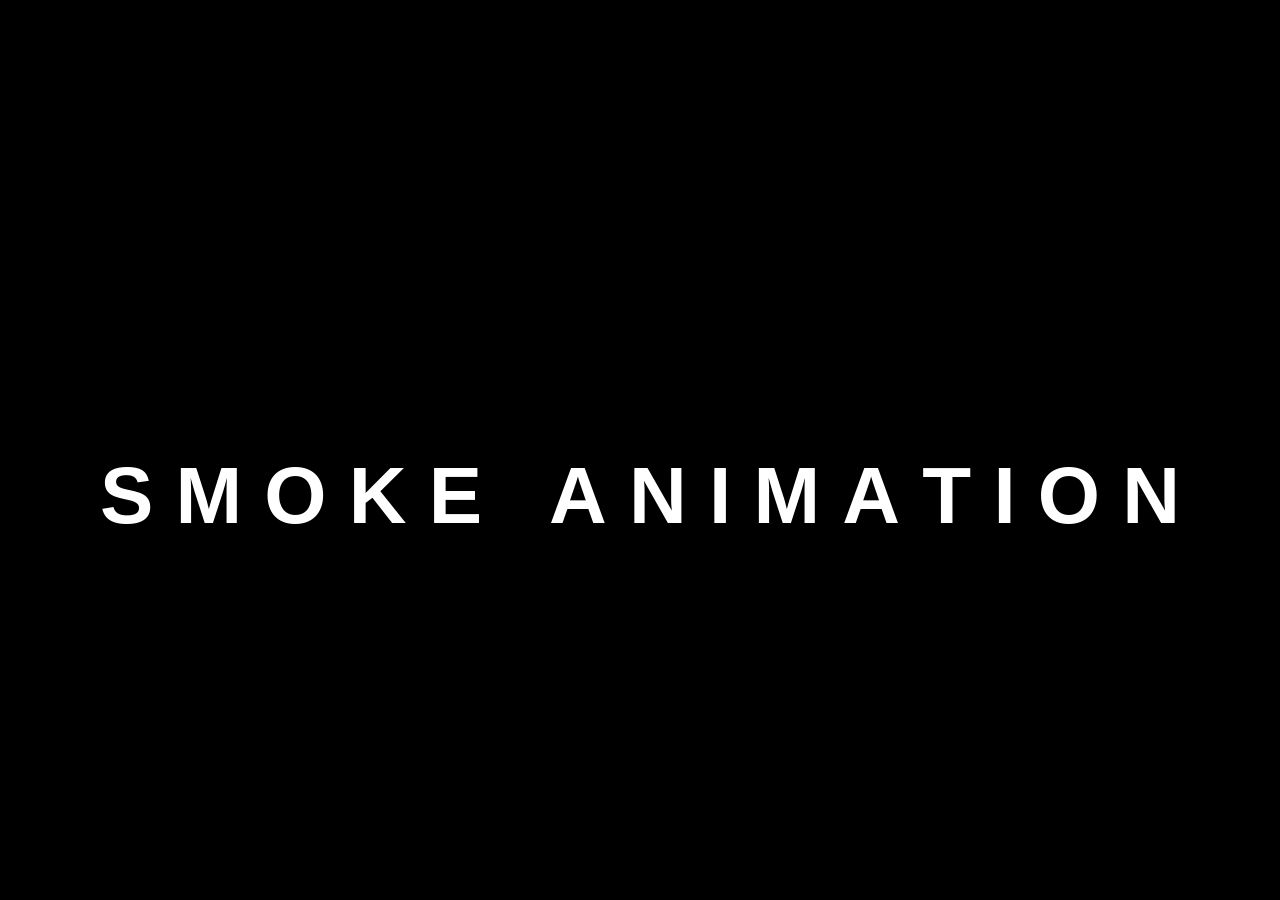
<file: index.html>
<!DOCTYPE html>
<html lang="en">
  <head>
    <meta charset="utf-8">
    <title>Smoke Animation</title>
    <link rel="stylesheet" type="text/css" href="smoke.css">
  </head>
  <body>
    <section>
      <video src="smoke.mp4" autoplay muted></video>
      <h1>
      <span>S</span>
      <span>M</span>
      <span>O</span>
      <span>K</span>
      <span>E</span>
      &nbsp;
      <span>A</span>
      <span>N</span>
      <span>I</span>
      <span>M</span>
      <span>A</span>
      <span>T</span>
      <span>I</span>
      <span>O</span>
      <span>N</span>
    </h1>
    </section>
  </body>
</html>
</file>
<file: smoke.css>
body
{
  margin: 0;
  padding: 0;

}
section
{
  height: 100vh;
  background: #000;
}
section:before
{
  content: '';
  position: absolute;
  top: 0;
  left: 0;
  width: 100%;
  height: 100%;
  background: linear-gradient(to right, #f00,#f00,#0f0,#0ff,#ff0,#0ff);
  mix-blend-mode: color;
  pointer-events: none;
}
video
{
  object-fit: cover;
}
h1
{
  margin: 0;
  padding: 0;
  position: absolute;
  top: 50%;
  transform: translate(-50% -50%);
  width: 100%;
  text-align: center;
  color: #fff;
  font-size: 5em;
  font-family: sans-serif;
}
h1 span

{
  opacity: 0%;
  display: inline-block;
  animation: animate 1s linear forwards;
}
@keyframes animate
{
  0%
  {
    opacity: 0%;
    transform: rotateY(90deg);
    filter: blur(10px);
  }
  100%
  {
    opacity: 1;
    transform: rotateY(0deg);
    filter: blur(0);
  }

}
h1 span:nth-child(1)
{
  animation-delay: 0.5s;
}
h1 span:nth-child(2)
{
  animation-delay: 1.2s;
}
h1 span:nth-child(3)
{
  animation-delay: 1.50s;
}
h1 span:nth-child(4)
{
  animation-delay: 1.75s;
}
h1 span:nth-child(5)
{
  animation-delay: 2s;
}
h1 span:nth-child(6)
{
  animation-delay: 2.35s;
}
h1 span:nth-child(7)
{
  animation-delay: 2.65s;
}
h1 span:nth-child(8)
{
  animation-delay: 2.8s;
}
h1 span:nth-child(9)
{
  animation-delay: 3.1s;
}
h1 span:nth-child(10)
{
  animation-delay: 3.45s;
}
h1 span:nth-child(11)
{
  animation-delay: 3.9s;
}
h1 span:nth-child(12)
{
  animation-delay: 4.3s;
}
h1 span:nth-child(13)
{
  animation-delay: 4.7s;
}
h1 span:nth-child(14)
{
  animation-delay: 5.1s;
}
</file>
